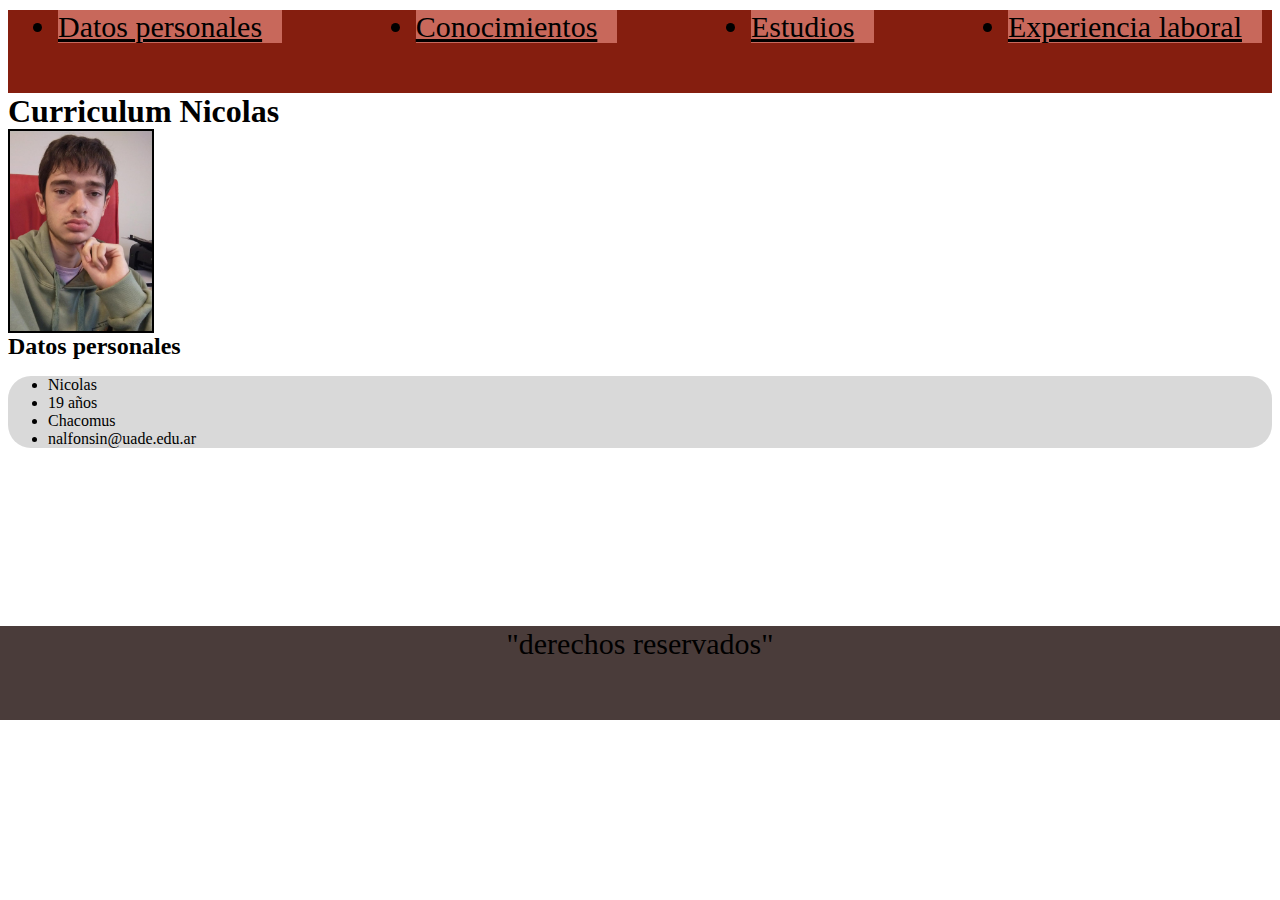
<file: index.html>
<!DOCTYPE html>
<html lang="en">
<head>
    <meta charset="UTF-8">
    <meta http-equiv="X-UA-Compatible" content="IE=edge">
    <meta name="viewport" content="width=device-width, initial-scale=1.0">
    <title>Document</title>
    <link rel="stylesheet" href="estilos.css">
</head>
<body>
    <header>
        <nav>
        <ul>
            <li><a href="index.html">Datos personales</a></li>
            <li><a href="conocimiento.html">Conocimientos</a></li>
            <li><a href="estudios.html">Estudios</a></li>
            <li><a href="experiencia_laboral.html">Experiencia laboral</a></li>
        </ul>
        </nav>
    </header>
    <div class="info">
    <h1>Curriculum Nicolas</h1>
    <img class="foto" src="foto.jpg" alt="foto cv" height="200">
        <h2 class="info">Datos personales</h2>
        <ul class="box">
            <li>Nicolas</li>
            <li>19 años</li>
            <li>Chacomus</li>
            <li>nalfonsin@uade.edu.ar</li>     
        </ul>
    </div>
    <footer> <h2>"derechos reservados"</h2> </footer>
</body>
</html>
</file>
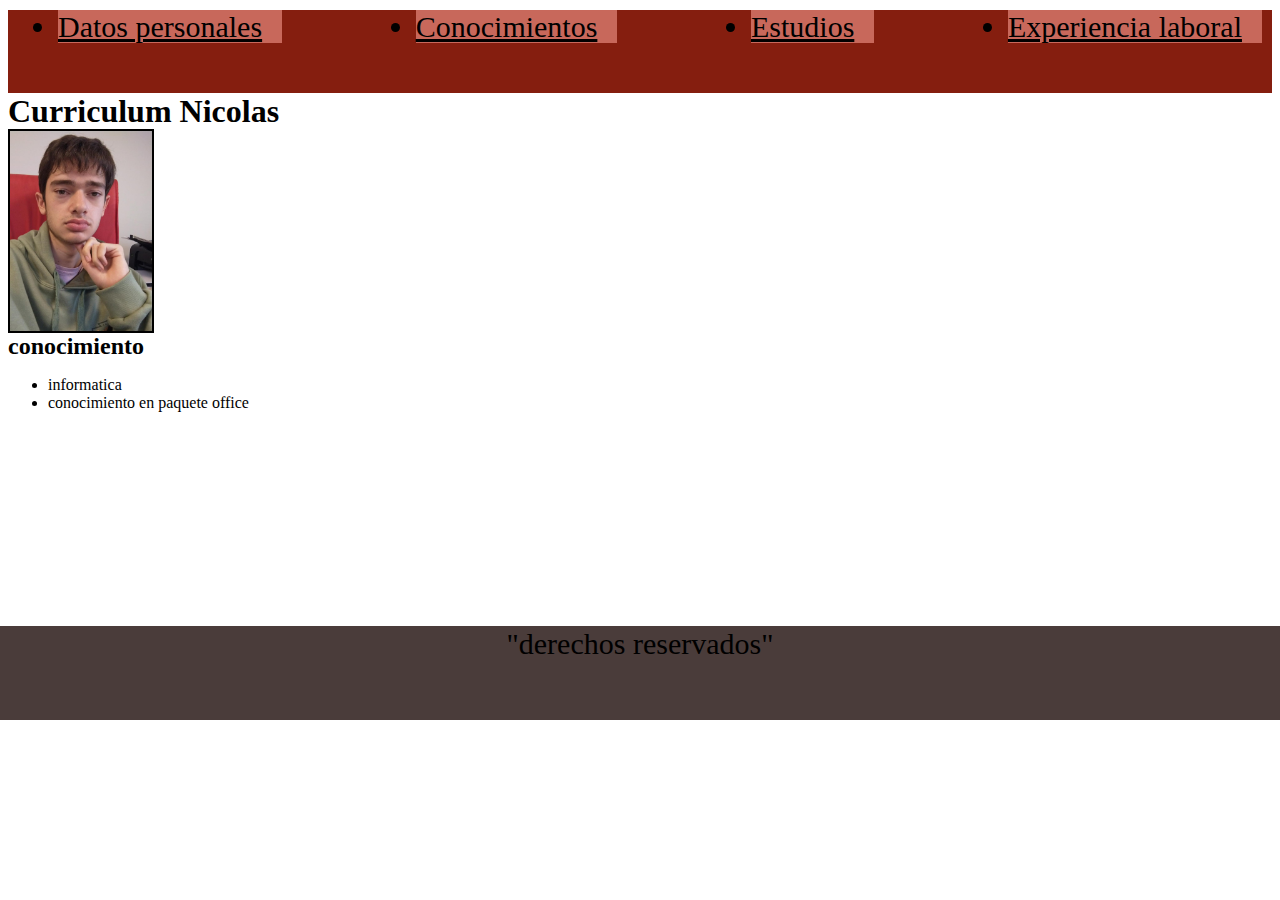
<file: conocimiento.html>
<!DOCTYPE html>
<html lang="en">
<head>
    <meta charset="UTF-8">
    <meta http-equiv="X-UA-Compatible" content="IE=edge">
    <meta name="viewport" content="width=device-width, initial-scale=1.0">
    <title>Conocimiento</title>
    <link rel="stylesheet" href="estilos.css">
</head>
<body>
    <header>
        <nav>
        <ul>
            <li><a href="index.html">Datos personales</a></li>
            <li><a href="conocimiento.html">Conocimientos</a></li>
            <li><a href="estudios.html">Estudios</a></li>
            <li><a href="experiencia_laboral.html">Experiencia laboral</a></li>
        </ul>
        </nav>
    </header>
    <h1>Curriculum Nicolas</h1>
    <img class="foto" src="foto.jpg" alt="foto cv" height="200">
    <h2>conocimiento</h2>
    <ul>
        <li>informatica</li>
        <li>conocimiento en paquete office</li>  
    </ul>
    <footer> <h2>"derechos reservados"</h2> </footer>
</body>
</html>
</file>
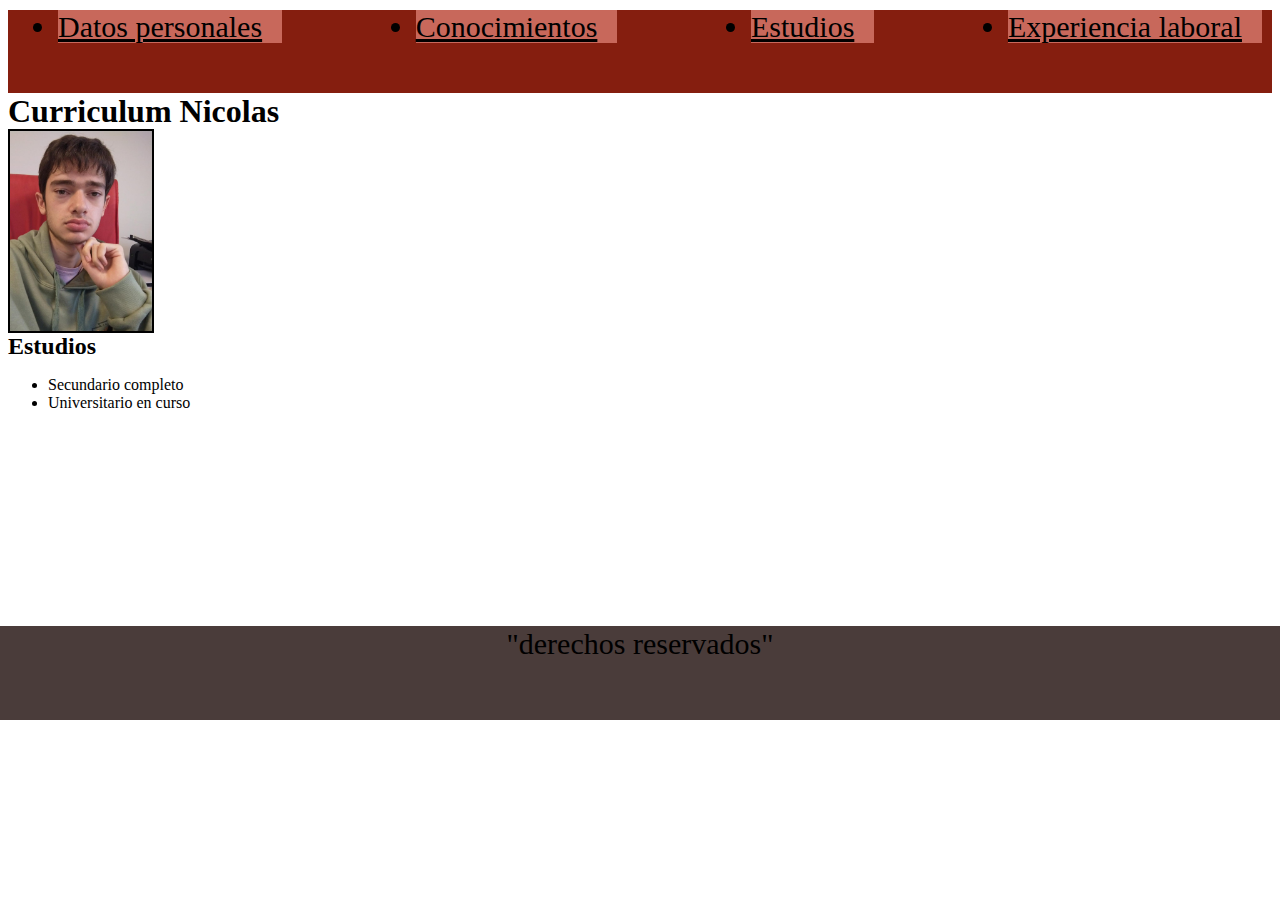
<file: estudios.html>
<!DOCTYPE html>
<html lang="en">
<head>
    <meta charset="UTF-8">
    <meta http-equiv="X-UA-Compatible" content="IE=edge">
    <meta name="viewport" content="width=device-width, initial-scale=1.0">
    <title>Estudios</title>
    <link rel="stylesheet" href="estilos.css">
</head>
<body>
    <header>
        <nav>
        <ul>
            <li><a href="index.html">Datos personales</a></li>
            <li><a href="conocimiento.html">Conocimientos</a></li>
            <li><a href="estudios.html">Estudios</a></li>
            <li><a href="experiencia_laboral.html">Experiencia laboral</a></li>
        </ul>
        </nav>
    </header>
    <h1>Curriculum Nicolas</h1>
    <img class="foto" src="foto.jpg" alt="foto cv" height="200">
    <h2>Estudios</h2>
    <ul>
        <li>Secundario completo</li>
        <li>Universitario en curso</li>    
    </ul>
    <footer> <h2>"derechos reservados"</h2> </footer>
</body>
</html>
</file>
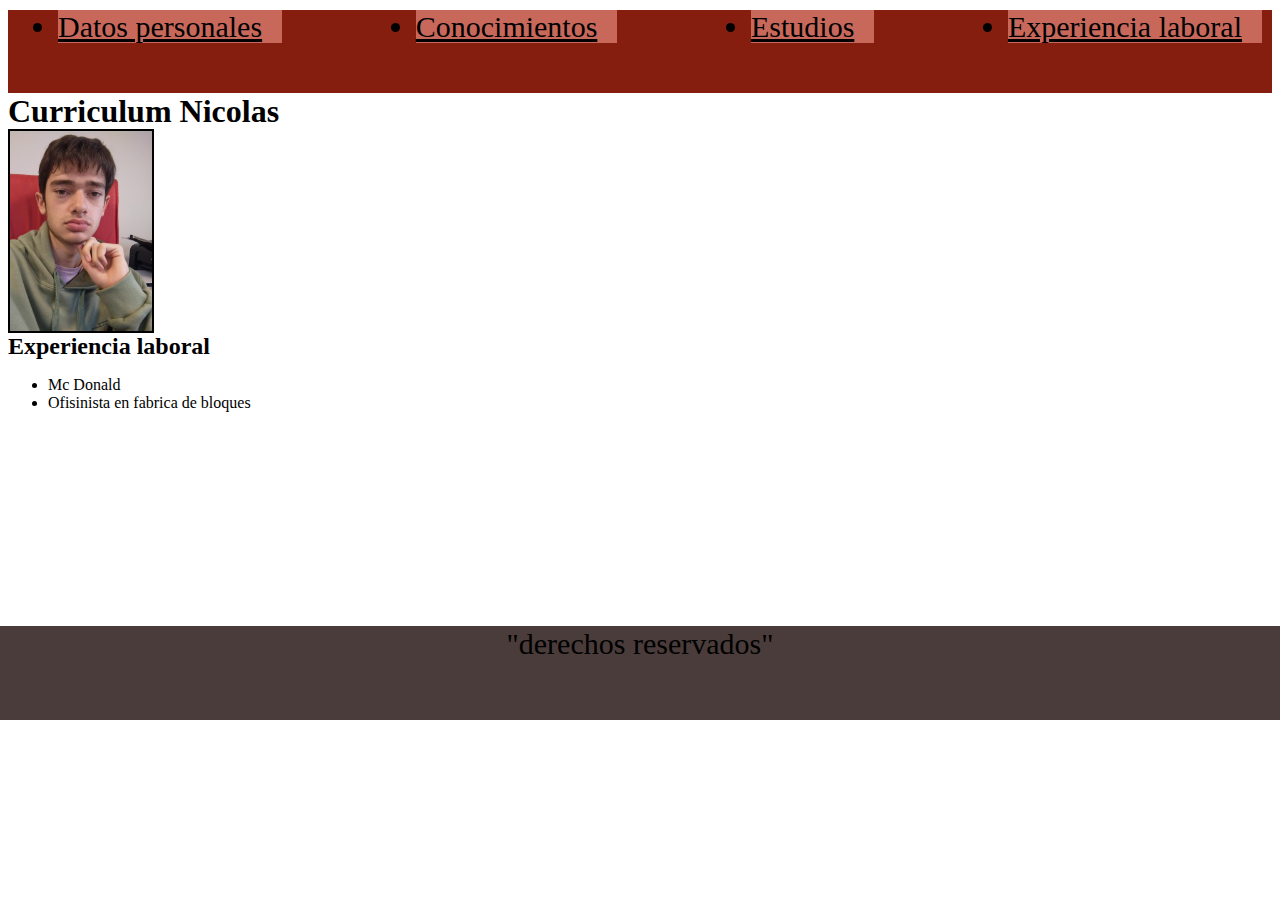
<file: experiencia_laboral.html>
<!DOCTYPE html>
<html lang="en">
<head>
    <meta charset="UTF-8">
    <meta http-equiv="X-UA-Compatible" content="IE=edge">
    <meta name="viewport" content="width=device-width, initial-scale=1.0">
    <title>Experiencia laboral</title>
    <link rel="stylesheet" href="estilos.css">
</head>
<body>
    <header>
        <nav>
        <ul>
            <li><a href="index.html">Datos personales</a></li>
            <li><a href="conocimiento.html">Conocimientos</a></li>
            <li><a href="estudios.html">Estudios</a></li>
            <li><a href="experiencia_laboral.html">Experiencia laboral</a></li>
        </ul>
        </nav>
    </header>
    <h1>Curriculum Nicolas</h1>
    <img class="foto" src="foto.jpg" alt="foto cv" height="200">
    <h2>Experiencia laboral</h2>
    <ul>
        <li>Mc Donald</li>
        <li>Ofisinista en fabrica de bloques</li>   
    </ul>
    <footer> <h2>"derechos reservados"</h2> </footer>
</body>
</html>
</file>
<file: estilos.css>
.info {
    flex-wrap: wrap;
}
h1{
    color: #000000;
    height: 15px;
    margin-top: 0%;
}
h2{
    margin: auto;    
}
.foto{
    box-shadow: 2px;
    border: solid 2px;
    display: flex;
}
body{
    background-color: #ffffff;
}
p{
    color: whitesmoke;
}
header{
    height: 83px;
    width: 100%;
    border-radius: 0px;
    background-color: #851E0F;    
}
header ul{
    display: flex;
    margin: 10px;
    font-family: Inter;
    font-size: 30px;
    justify-content: center;
    justify-content: space-between;
    flex-wrap: wrap;
}
.box {
    background-color: #D9D9D9;
    line-height: normal;
    top: 109px;
    border-radius: 23px;
    align-items: left;
}
header a{
        color: #000000;
        padding-right: 20px;
        background-color: #C8685B;
}
footer {
    background-color:#4A3C3A;
    position: absolute;
    height: 94px;
    width: 100%;
    left: 0px;
    top: 626px;
    border-radius: 0px;
}
footer h2{
    font-family: Inter;
    font-size: 30px;
    font-weight: 400;
    line-height: 36px;
    letter-spacing: 0em;
    text-align: center;
}
</file>
